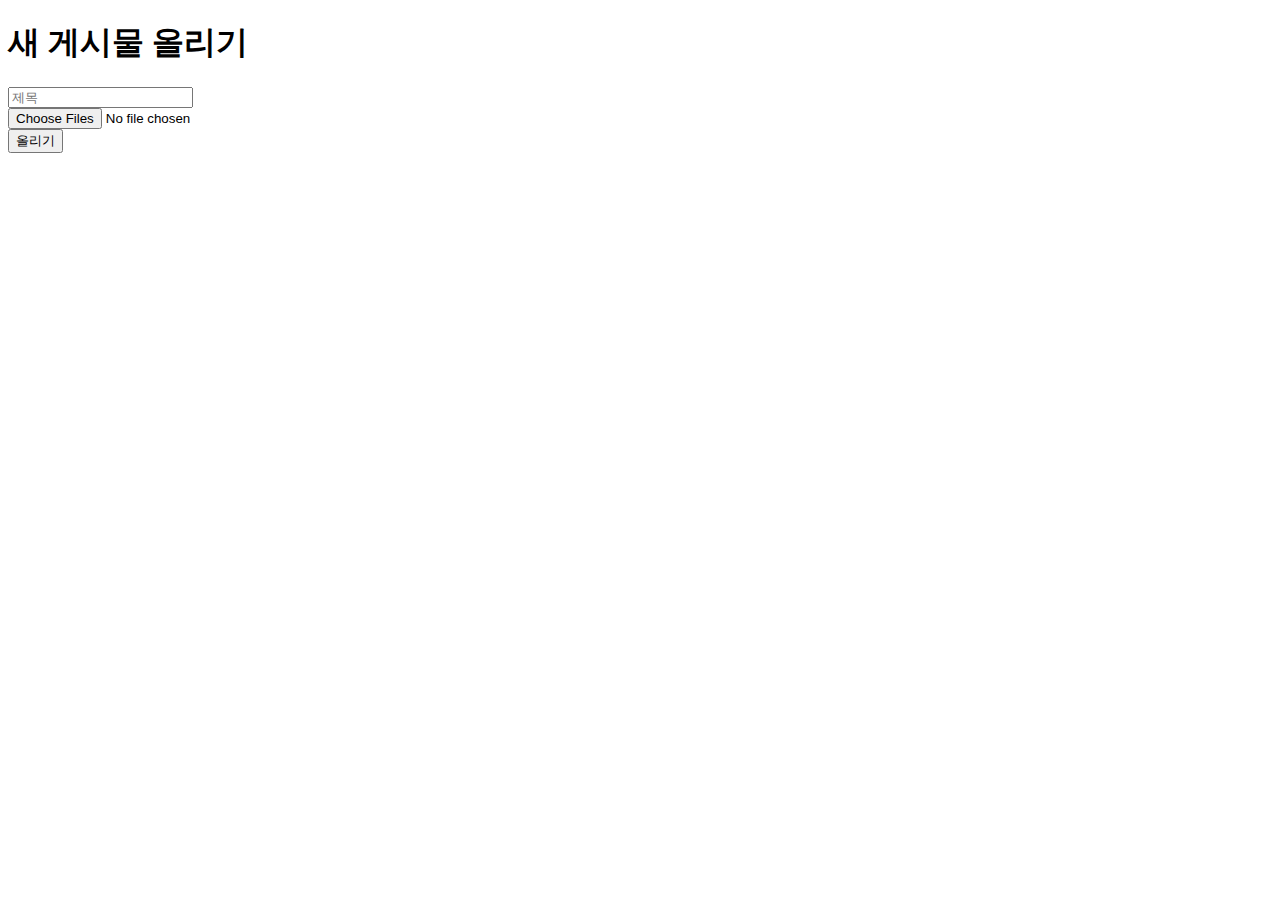
<file: templates/post.html>
<!doctype html>
<html>
<head><title>업로드</title></head>
<body>
  <h1>새 게시물 올리기</h1>
  <form action="/upload" method="post" enctype="multipart/form-data">
    <input type="text" name="title" placeholder="제목"><br>
    <input type="file" name="photos" multiple><br>
    <button type="submit">올리기</button>
  </form>
</body>
</html>
</file>
